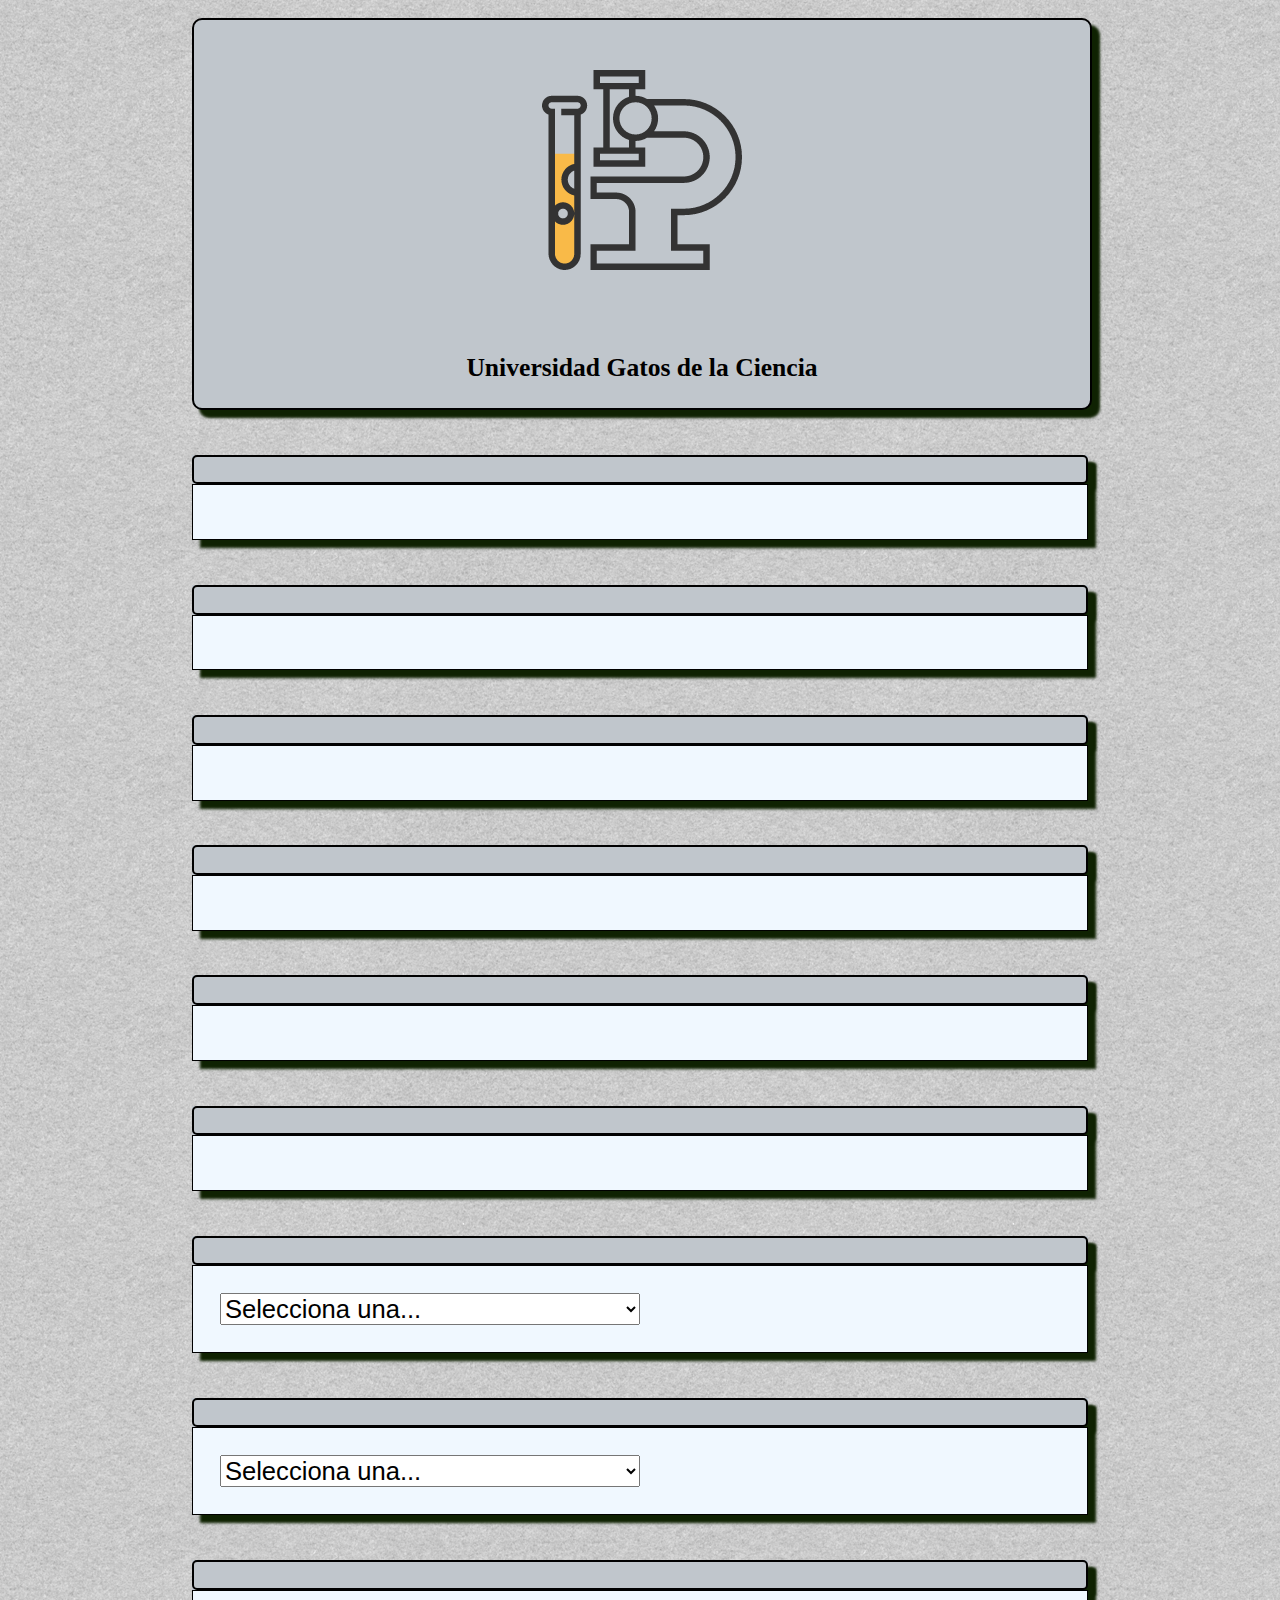
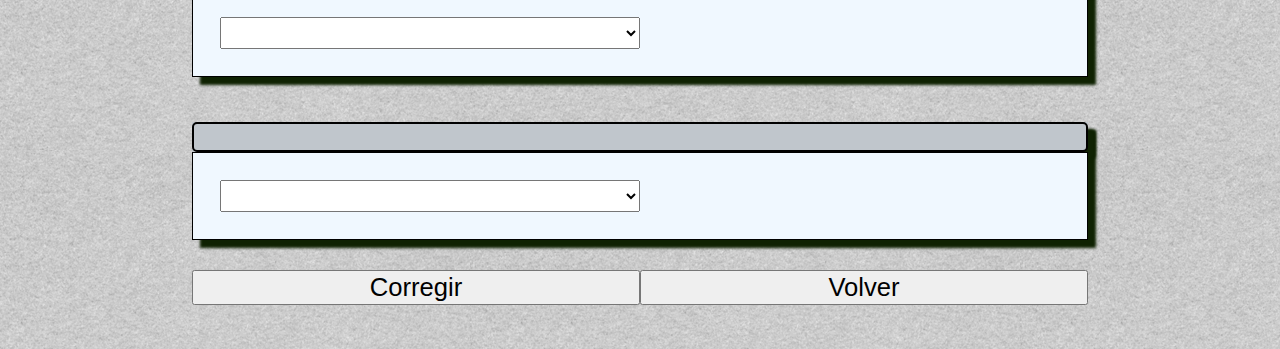
<file: exam.html>
<!DOCTYPE html><html><head><title>Universidad Gatos de la Ciencia</title><meta name="description" content="Universidad Gatos de La Ciencia que ofrece la posibilidad de hacer un test para saber si usted es un gato que podra vivir de YouTube"><meta name="viewport" content="width=device-width, initial-scale=1.0"><link rel='stylesheet' media='screen and (min-width: 961px)' href='css/d.css'><link rel='stylesheet' media='screen and (max-width: 960px)' href='css/m.css'> <script src='js/questions.js'></script> </head><body><div id="cabecera"><img src="img/logo.png" alt="logo" id="logo1"><h3>Universidad Gatos de la Ciencia</h3></div><div><div id="ques"><p id='q01'></p></div><form id="in_1"></form></div><div><div id="ques"><p id='q02'></p></div><form id="in_2"></form></div><div><div id="ques"><p id='q03'></p></div><form id="in_3"></form></div><div><div id="ques"><p id='q04'></p></div><form id="in_4"></form></div><div><div id="ques"><p id='q05'></p></div><form id="in_5"></form></div><div><div id="ques"><p id='q06'></p></div><form id="in_6"></form></div><div><div id="ques"><p id='q07'></p></div><form> <select id="in_7"><option selected value="-1">Selecciona una...</option> </select></form></div><div><div id="ques"><p id='q08'></p></div><form> <select id="in_8"><option selected value="-1">Selecciona una...</option> </select></form></div><div><div id="ques"><p id='q09'></p></div><form> <select id="in_9"></select></form></div><div><div id="ques"><p id='q10'></p></div><form> <select id="in_10"></select></form></div> <br/><input id="comp" class="comp" type="button" onclick="" value="Corregir"><input id="return" class="comp" type="button" onclick="window.location.href='index.html'" value="Volver"><br/><div id='resultadosDiv'></div></body></html>
</file>
<file: css/d.css>
body,html{margin:0px}body{width:70%;padding-left:15%;padding-right:15%;background-image:url(../img/background.jpg)}body,input,select,label{font-size:2vw}h3{font-size:2vw}input,select{width:50%}input[type=checkbox]{width:5%;zoom:1.5}input[type=radio]{width:5%;zoom:1.5}form{background-color:aliceblue;padding:3%;border:1px solid black;text-align:left}form:hover{box-shadow:0.6vw 0.6vw 0.2vw #0F2202;border:5px solid yellow}div{text-align:center;margin-top:5%;background-color:#c0c6cc;border:1px;box-shadow:0.6vw 0.6vw 0.2vw #0F2202}p{padding-top:0%;margin-bottom:2%}#comp:hover{border:3px solid red;margin-bottom:2%}#return{}#return:hover{border:3px solid red;margin-bottom:2%}#ques{margin:0;border:2px solid black;border-radius:5px}#resultadosDiv{text-align:left;padding-left:1%;border-radius:5px}#logo{display:none}#header h3{display:table-cell;text-align:center;vertical-align:middle;color:white;font-size:3.5vw;line-height:230%}#cabecera{display:table;background:#c0c6cc;width:100%;height:20%;border:solid 2px;border-radius:10px;position:relative;box-shadow:0.6vw 0.6vw 0.2vw #0F2202;margin-top:2%;background-color:#c0c6cc}
</file>
<file: css/m.css>
body,html{margin:0px}body{width:70%;padding-left:15%;padding-right:15%;background-image:url(../img/background.jpg)}body,input,select,label{font-size:3vw}h3{font-size:5vw}input,select{width:50%,font-size:4vw}input[type=checkbox]{width:;zoom:1.5}input[type=radio]{width:;zoom:1.5}select{font-size:4vw}form{background-color:aliceblue;padding:3%;border:1px solid black;text-align:left;font-size:5vw}form:hover{border:5px solid yellow}div{text-align:center;margin-top:5%;background-color:#c0c6cc;border:1px}p{font-size:4vw;padding-top:0%;margin-bottom:2%}#comp:hover{border:5px solid grey;margin-bottom:2%;font-size:5vw}#comp{font-size:5vw}#ques{margin:0;border:2px solid black;border-radius:5px}#resultadosDiv{text-align:left;padding-left:1%;border-radius:5px}#return:hover{border:5px solid grey;margin-bottom:2%;font-size:4vw}#return{font-size:5vw;margin-left:5%}#logo{display:none;position:fixed;width:10%;height:10%;left:0px}#cabecera{display:table;background:#c0c6cc;width:100%;height:20%;border:solid 2px;border-radius:10px;position:relative;box-shadow:0.6vw 0.6vw 0.2vw #0F2202;margin-top:2%;background-color:#c0c6cc}#logo1{width:50%;height:50%}
</file>
